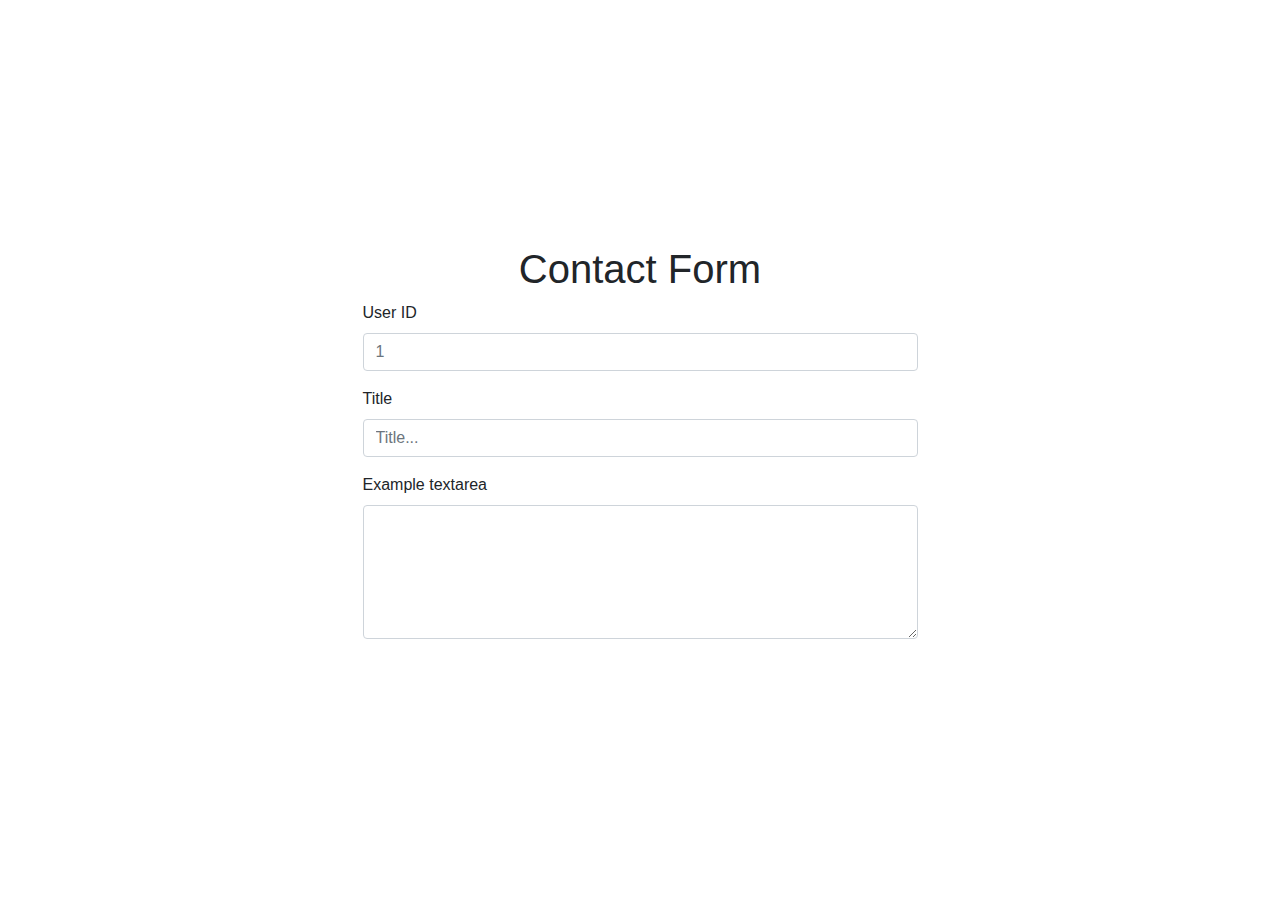
<file: templates/index.html>
<!DOCTYPE html>
<html lang="en">

<head>
    <meta charset="UTF-8">
    <meta name="viewport" content="width=device-width, initial-scale=1.0">
    <link rel="stylesheet" href="/static/style.css">
    <link rel="shortcut icon" href="/static/logo.png" type="image/x-icon">
    <link rel="stylesheet" href="https://cdn.jsdelivr.net/npm/bootstrap@4.0.0/dist/css/bootstrap.min.css"
        integrity="sha384-Gn5384xqQ1aoWXA+058RXPxPg6fy4IWvTNh0E263XmFcJlSAwiGgFAW/dAiS6JXm" crossorigin="anonymous">
    <title>Contact Form</title>
</head>

<body>
    <div class="container">
        <h1>Contact Form</h1>
        <form id="contactForm" class="w-50">
            <div class="form-group">
                <label for="user">User ID</label>
                <input type="number" class="form-control" id="user" placeholder="1">
            </div>
            <div class="form-group">
                <label for="title">Title</label>
                <input type="text" class="form-control" id="title" placeholder="Title...">
            </div>
            <div class="form-group">
                <label for="message">Example textarea</label>
                <textarea class="form-control" id="message" rows="5"></textarea>
            </div>
        </form>
    </div>

    <script>
        document.getElementById("contactForm").addEventListener("submit", async function (event) {
            event.preventDefault();

            const user = document.getElementById("user").value;
            const title = document.getElementById("title").value;
            const message = document.getElementById("message").value;

            const response = await fetch("http://127.0.0.1:8000/contacts/", {
                method: "POST",
                headers: {
                    "Content-Type": "application/json",
                },
                body: JSON.stringify({
                    user: parseInt(user),
                    title: title,
                    message: message
                }),
            });

            if (response.ok) {
                alert("Contact added successfully!");
            } else {
                alert("Failed to add contact.");
            }
        });
    </script>
</body>

</html>
</file>
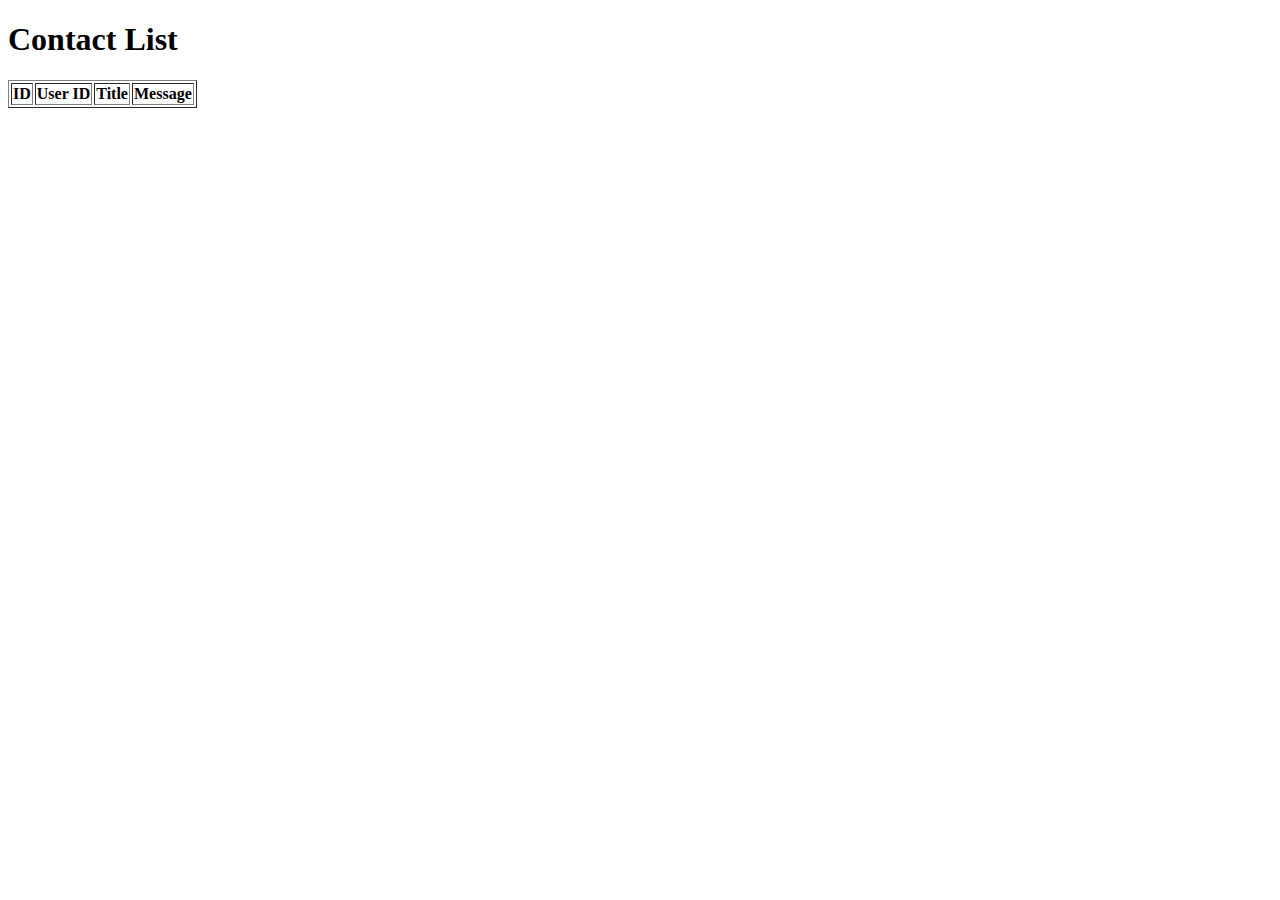
<file: templates/list.html>
<!DOCTYPE html>
<html lang="en">

<head>
    <meta charset="UTF-8">
    <meta name="viewport" content="width=device-width, initial-scale=1.0">
    <title>Contact list</title>
</head>

<body>
    <h1>Contact List</h1>
    <table id="contactsTable" border="1">
        <thead>
            <tr>
                <th>ID</th>
                <th>User ID</th>
                <th>Title</th>
                <th>Message</th>
            </tr>
        </thead>
        <tbody>
            <!-- Rows will be added here dynamically -->
        </tbody>
    </table>

    <script>
        async function fetchContacts() {
            const response = await fetch("http://127.0.0.1:8000/contacts/");
            const contacts = await response.json();

            const tableBody = document.getElementById("contactsTable").getElementsByTagName("tbody")[0];

            contacts.forEach(contact => {
                const row = tableBody.insertRow();

                const cell1 = row.insertCell(0);
                const cell2 = row.insertCell(1);
                const cell3 = row.insertCell(2);
                const cell4 = row.insertCell(3);

                cell1.textContent = contact.id;
                cell2.textContent = contact.user;
                cell3.textContent = contact.title;
                cell4.textContent = contact.message;
            });
        }

        fetchContacts();
    </script>
</body>

</html>
</file>
<file: static/style.css>
* {
    margin: 0;
    padding: 0;
    box-sizing: border-box;
    text-decoration: none;
    list-style: none;
}

body {
    background-color: teal;
    margin: 20px;
}

.container {
    display: flex;
    flex-direction: column;
    justify-content: center;
    align-items: center;
    height: 100vh;
}
</file>
